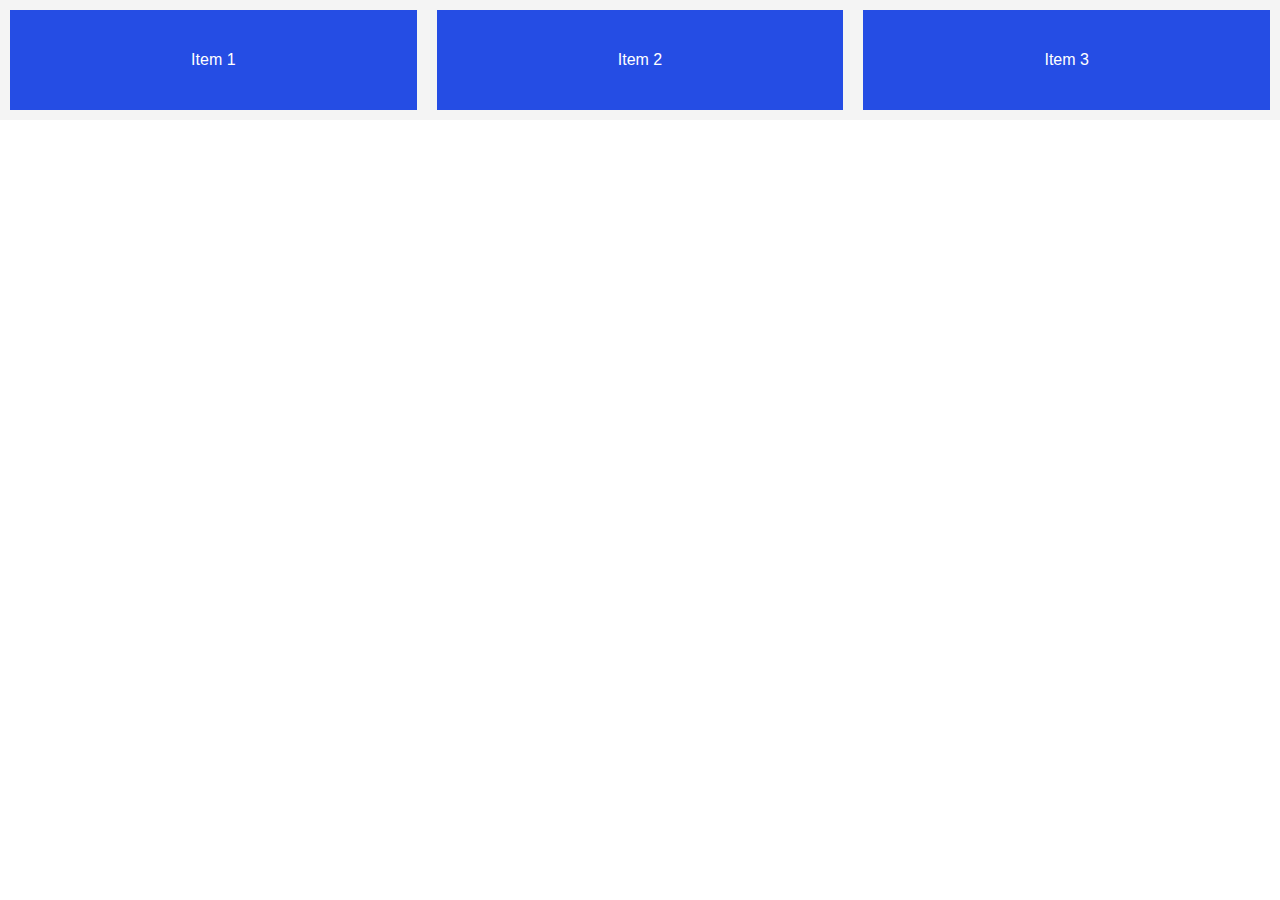
<file: Flexbox/index.html>
<!DOCTYPE html>
<html lang="en">

<head>
    <meta charset="UTF-8">
    <meta http-equiv="X-UA-Compatible" content="IE=edge">
    <meta name="viewport" content="width=device-width, initial-scale=1.0">
    <title>Flexbox</title>
    <link rel="stylesheet" href="./style.css">
</head>
<body>
<div class="flex-container">
    <div class="item">Item 1</div>
    <div class="item">Item 2</div>
    <div class="item">Item 3</div>
</div>
<!-- <h3>Hello</h3> -->
</body>
</html>
</file>
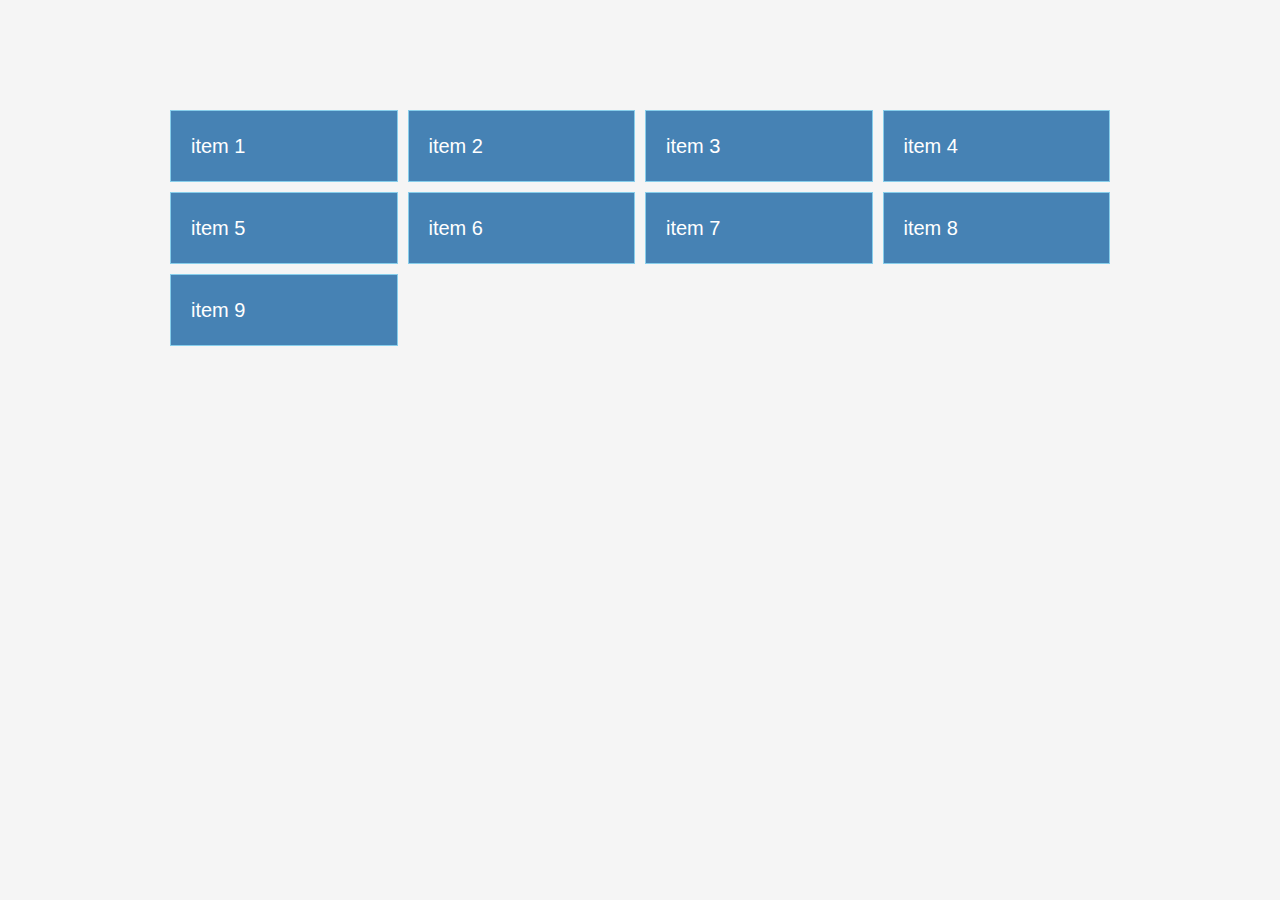
<file: Grid/grid1.html>
<!DOCTYPE html>
<html lang="en">

<head>
    <meta charset="UTF-8">
    <meta http-equiv="X-UA-Compatible" content="IE=edge">
    <meta name="viewport" content="width=device-width, initial-scale=1.0">
    <title>Grid</title>
    <link rel="stylesheet" href="./grid1.css">
</head>
<body>
<div class="container">
    <div class="item">item 1</div>
    <div class="item">item 2</div>
    <div class="item">item 3</div>
    <div class="item">item 4</div>
    <div class="item">item 5</div>
    <div class="item">item 6</div>
    <div class="item">item 7</div>
    <div class="item">item 8</div>
    <div class="item">item 9</div>
</div>
</body>
</html>
</file>
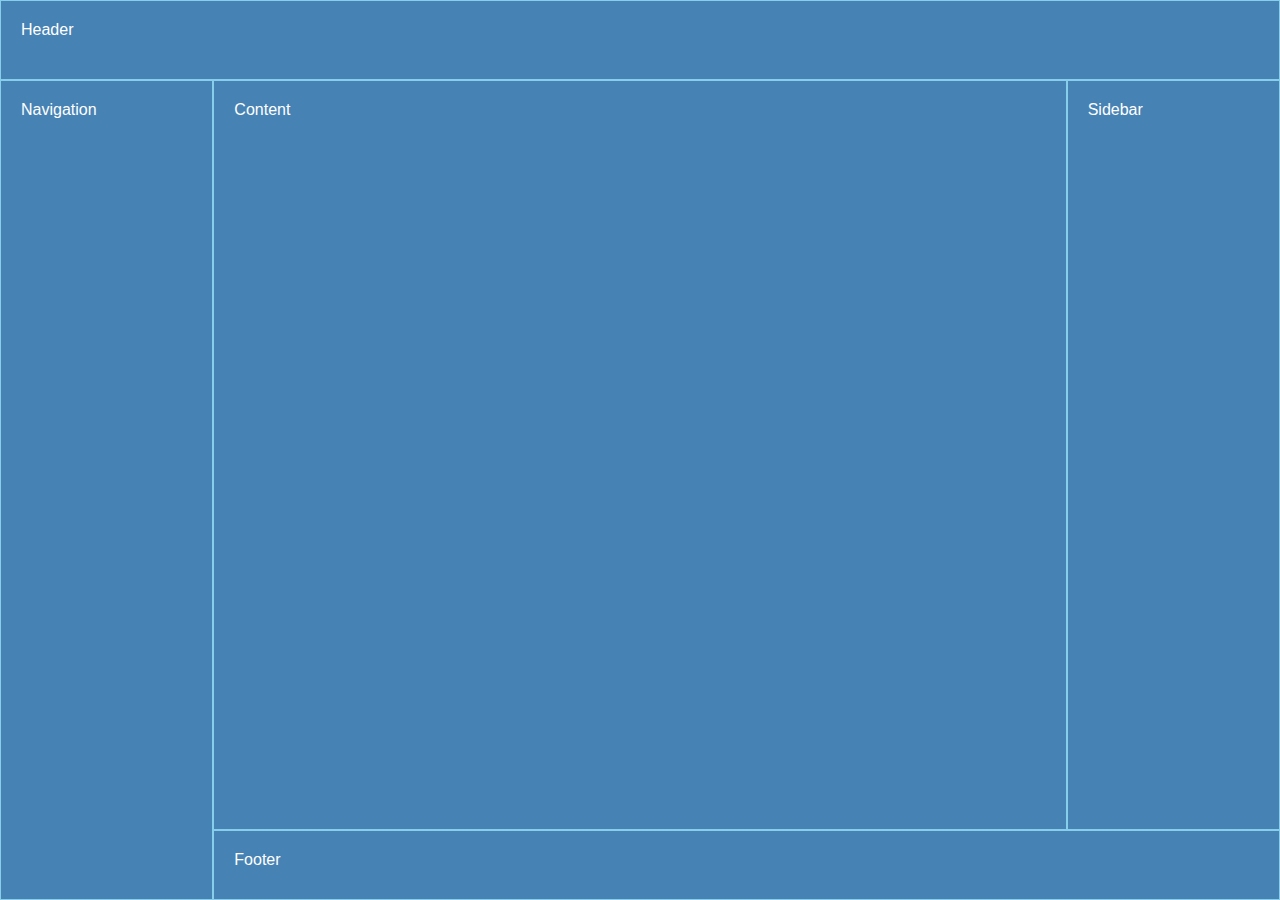
<file: Grid/grid2.html>
<!DOCTYPE html>
<html lang="en">

<head>
    <meta charset="UTF-8">
    <meta http-equiv="X-UA-Compatible" content="IE=edge">
    <meta name="viewport" content="width=device-width, initial-scale=1.0">
    <title>Grid 2</title>
    <link rel="stylesheet" href="./grid2.css">
</head>

<body>
    <header>Header</header>
    <main>Content</main>
    <nav>Navigation</nav>
    <aside>Sidebar</aside>
    <footer>Footer</footer>
</body>

</html>
</file>
<file: Flexbox/style.css>
*{
    box-sizing: border-box;
    margin: 0;
    padding: 0;
}

body{
    font-family: Arial, Helvetica, sans-serif;
}

.flex-container{
    /* height: 500px; */
    display: flex;
    /* flex-direction: column; */
    background-color: #f4f4f4;
    /* always is on main axis  up down*/
    /* justify-content: end; */
    /* always on the cross axis left right*/
    /* align-items: center; */
    /* flex-wrap: wrap; */
}

/* .flex-container::after{
    content: '';
    clear: both;
    display: block;
} */

.item{
    flex: 1;
    /* flex-basis: 300px; */
    /* flex-grow: 1; */
    /* width: 100px; */
    height: 100px;
    background: #254de4;
    color: #fff;
    margin: 10px;
    float: left;

    display: flex;
    justify-content: center;
    align-items: center;
}



.item:nth-of-type(1){
    /* align-self: start; */
    /* order: 2 */
    /* flex-grow: 1; */
    /* flex-shrink: 1; */
}
.item:nth-of-type(2){
    /* align-self: center; */
    /* order: 1; */
    /* flex-basis: 200px; */
    /* flex-grow: 2; */
    /* flex-shrink: 2; */
}
.item:nth-of-type(3){
    /* align-self: end; */
    /* order: 3; */
    /* flex-grow: 1; */
    /* flex-shrink: 3; */
}
</file>
<file: Grid/grid1.css>
*{
    box-sizing: border-box;
    padding: 0;
    margin: 0;
}

body {
    font-family: 'Open Sans', sans-serif;
    font-size: 16px;
    line-height: 1.5;
    color: #333;
    background: #f5f5f5;
}

.container {
    max-width: 960px;
    margin: 100px auto;
    padding: 10px;
    display: grid;
    /* grid-template-columns: repeat(3, 1fr); */
    grid-template-columns: repeat(auto-fill, minmax(200px, 1fr));
    gap: 10px;
    
    /* align-items: end;
    justify-content: end; */
    

    /* column-gap: 10px;
    row-gap: 10px; */
    /* grid-auto-rows: minmax(100px, auto); */
    /* grid-template-rows: repeat(3, 1fr); */
}

.item {
    background: steelblue;
    color: #fff;
    font-size: 20px;
    padding: 20px;
    border: skyblue 1px solid;

}

/* .item:nth-of-type(1){
    background: #000;
    grid-column: 1 / 3;
}

.item:nth-of-type(3){
    background: #333;
    grid-row: 2 / 4;
}

.item:nth-of-type(4){
    background: #333;
    grid-row: 2 / 4;
} */

@media(max-width: 500px){
    .container{
        grid-template-columns: 1fr;
    }
}
</file>
<file: Grid/grid2.css>
*{
    box-sizing: border-box;
    padding: 0;
    margin: 0;
}

body {
    font-family: 'Open Sans', sans-serif;
    font-size: 16px;
    height: 100vh;

    display: grid;
    grid-template-areas: 
    'header header header'
    'nav content sidebar'
    'nav footer footer'
    ;
    grid-template-columns: 1fr 4fr 1fr;
    grid-template-rows: 80px 1fr 70px;
}

header,
footer,
main,
aside,
nav{
    background-color: steelblue;
    color: #fff;
    padding: 20px;
    border: skyblue 1px solid;
}

header{
    grid-area: header;
}

nav{
    grid-area: nav;
}

main{
    grid-area: content;
}

aside{
    grid-area: sidebar;
}

footer{
    grid-area: footer;
}
</file>
